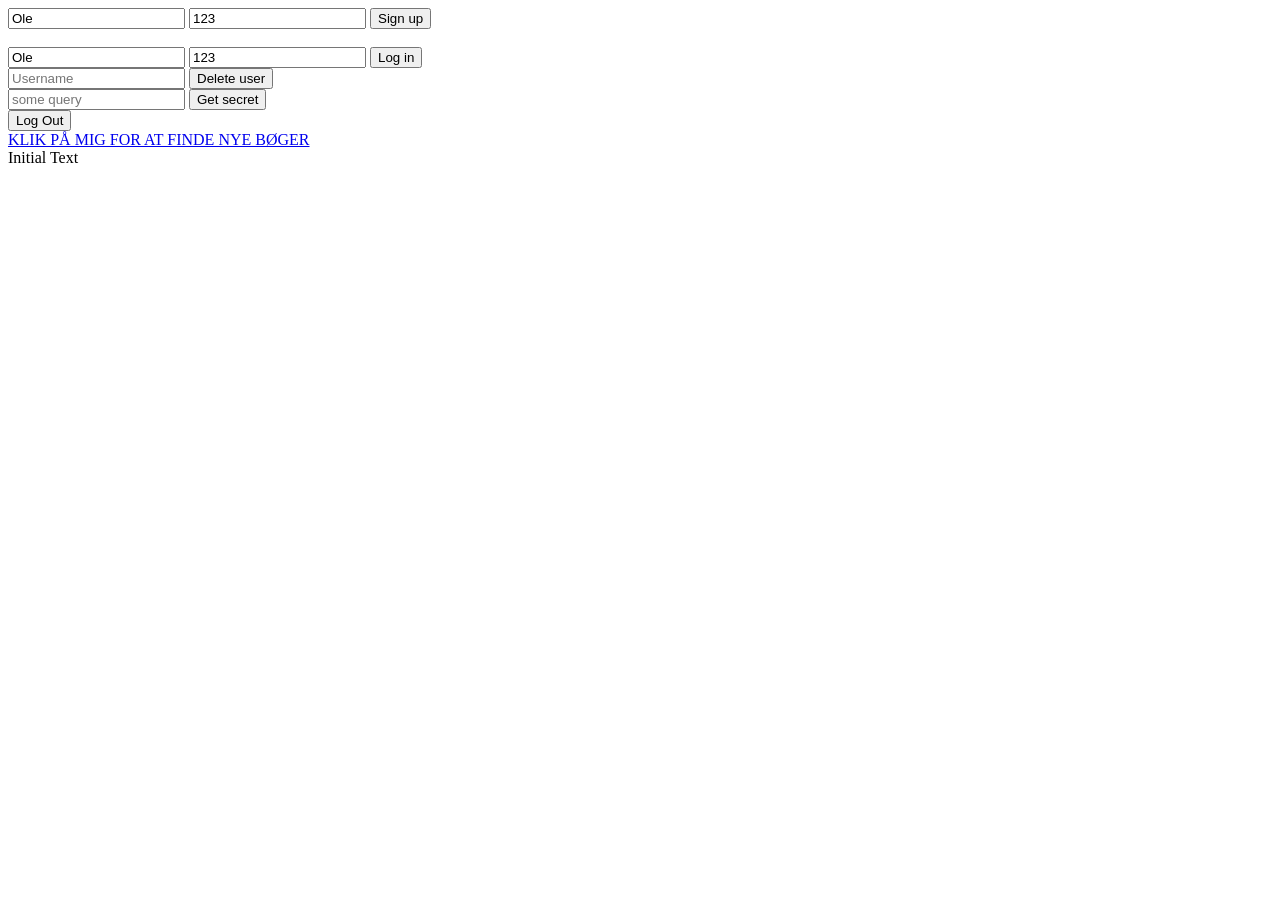
<file: src/main/resources/static/index.html>
<!DOCTYPE html>
<html lang="en">
<head>
    <meta charset="UTF-8">
    <title>Home</title>
    <script>
        const port = 8080
        //const host = "https://sslsec.azurewebsites.net"
        const host = "http://localhost:" + port
        let div = ''  // let: can be changed, but not re-declared. Hoisting behavior is Reference error
                      // var: can be changed AND re-declared. Hoisting behavior is 'undefined'
                      // const: can not be changed or re-declared. Hoisting behavior is Reference error
        document.addEventListener("DOMContentLoaded", function() { // wait for DOM to load
            document.getElementById('signupForm').addEventListener('submit', signup);
            document.getElementById('loginForm').addEventListener('submit', login);
            document.getElementById('getSecretForm').addEventListener('submit', getSecret)
            document.getElementById('deleteUserForm').addEventListener('submit', deleteUser)
            document.getElementById('logoutForm').addEventListener('submit', logout)
            div = document.getElementById('container')
        });


        function myFetchWithToken(endpoint, method, payload = null) {
            const url = `${host}/${endpoint}`;
            // Set up the options for the fetch call
            const options = {
                method: method,
                credentials: 'include',
                body: payload,
                headers: {
                    'Content-Type': 'application/json'
                }
            };

            return fetch(url, options)
                .then(async (res) => {
                    // Try to determine the response type by checking the content-type header
                    const contentType = res.headers.get('content-type');
                    let data;

                    if (contentType && contentType.includes('application/json')) {
                        data = await res.json();
                    } else {
                        data = await res.text();
                    }

                    // If the response status is not OK, throw an error so it can be caught
                    if (!res.ok) {
                        // Throw the error message to be caught in a .catch() by the caller
                        throw new Error((data && data.message) || `Request failed with status ${res.status}`);
                    }

                    return data;
                });
        }

        function printThis(mydiv, txt, color){
            mydiv.insertAdjacentHTML(
                'beforeend',
                `<span style="background-color: ${color}">${txt}</code>`,
            );
        }


        function signup(event) {
            event.preventDefault()
            const nameField = document.getElementById("nameField").value;
            const passwordFieldSignup = document.getElementById("passwordFieldSignup").value;
            let payload = {
                username: nameField,
                password: passwordFieldSignup
            };
            payload = JSON.stringify(payload)
            myFetchWithToken("signup", "POST", payload)
                .then((data) => {
                    printThis(div, JSON.stringify(data), "green")
                }).catch(error =>{
                printThis(div, JSON.stringify(error.message), "red")
            })
        }

        function login(event) {
            event.preventDefault();
            const usernameField = document.getElementById("usernameField").value;
            const passwordField = document.getElementById("passwordField").value;
            let payload = {
                username: usernameField,
                password: passwordField
            };
            payload = JSON.stringify(payload);
            myFetchWithToken("login", "POST", payload)
                .then((data) => {
                    printThis(div, JSON.stringify(data), "green")
                }).catch(error =>{
                printThis(div, JSON.stringify(error.message), "red")
            })
        }


        function getSecret(event) {
            event.preventDefault();
            const paramField = document.getElementById("paramField").value;
            const payload = { paramField: paramField };
            myFetchWithToken("getSecret", "POST", payload)
                .then((data) => {
                    printThis(div, JSON.stringify(data), "green")
                }).catch(error =>{
                printThis(div, JSON.stringify(error.message), "red")
            })
        }

        function deleteUser(event) {
            event.preventDefault()

            const usernameDeleteField = document.getElementById("usernameDeleteField").value;
            let payload = {
                username: usernameDeleteField,
                password: "password"  // dummy password here
            };
            payload = JSON.stringify(payload)
            myFetchWithToken("deleteUser", "DELETE", payload)
                .then((data) => {
                    printThis(div, JSON.stringify(data), "green")
                }).catch(error =>{
                printThis(div, JSON.stringify(error.message), "red")
            })
        }


        function logout(event) {
            event.preventDefault();
            myFetchWithToken("logout2", "POST", null)
                .then((data) => {
                    printThis(div, JSON.stringify(data), "green")
                }).catch(error =>{
                printThis(div, JSON.stringify(error.message), "red")
            })
        }


    </script>
</head>
<body>
<form id="signupForm">
    <input type="text" value="Ole" id="nameField">
    <input type="text" value="123" id="passwordFieldSignup">
    <input type="submit" value="Sign up">
</form>
<br/>
<form id="loginForm">
    <input type="text" value="Ole" id="usernameField">
    <input type="text" value="123" id="passwordField">
    <input type="submit" value="Log in">
</form>

<form id="deleteUserForm">
    <input type="text" placeholder="Username" id="usernameDeleteField">
    <input type="submit" value="Delete user">
</form>
<form id="getSecretForm">
    <input type="text" placeholder="some query" id="paramField">
    <input type="submit" value="Get secret">
</form>

<form id="logoutForm">
    <input type="submit" value="Log Out">
</form>

<a href="bookhelper.html">KLIK PÅ MIG FOR AT FINDE NYE BØGER</a>
<div id="container">Initial Text</div>
</body>
</html>
</file>
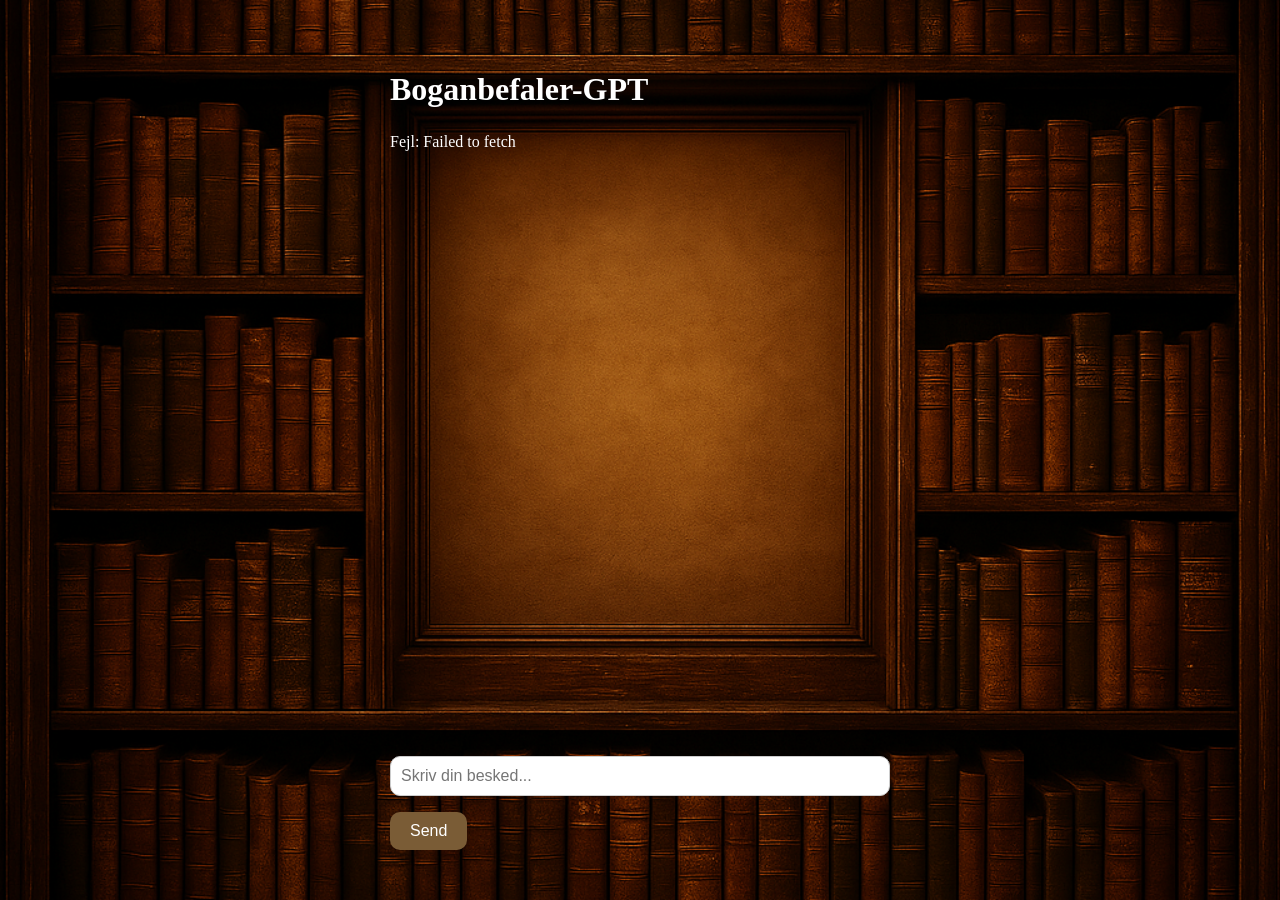
<file: src/main/resources/static/bookhelper.html>
<!DOCTYPE html>
<html lang="en">
<head>
    <meta charset="UTF-8">
    <meta name="viewport" content="width=device-width, initial-scale=1.0">
    <title>Biblioteks-GPT</title>
    <link rel="stylesheet" href="style.css">
</head>
<body>

<div id="chatBox">
    <h1> Boganbefaler-GPT</h1>
    <div id="messages"></div>
    <div id="typingIndicator" class="typing-indicator" style="display: none;">
        <span></span><span></span><span></span>
    </div>
    <!-- javascript:void(-1) Betyder at siden ikke reloader, når vi trykker enter for at sende beskeden-->
    <form action="javascript:void(-1)">
        <input type="text" id="inputField" placeholder="Skriv din besked...">
        <button id="sendButton" type="submit">Send</button>
    </form>
</div>


<script src="marked.min.js"></script>
<script>

    const sendButton = document.getElementById("sendButton");
    const inputField = document.getElementById("inputField");
    const messages = document.getElementById("messages");

    //Vi sender en tom besked i starten, for at vi kan få Gemini til at svare os først, og hjælpe brugeren til at finde sin bog.
    let geminiAnswersFirst = false;
    if (!geminiAnswersFirst){
        sendMessage("");
        geminiAnswersFirst = true;
    }

    sendButton.addEventListener("click", function() {
        const userInput = inputField.value;
        if (userInput.trim()) {
            addMessage("Du: " + userInput, "user-message");
            sendMessage(userInput);
            // Tøm inputfeltet
            inputField.value = "";
        }
    });
    // Funktion til at sende beskeder
    function sendMessage(userInput) {
        showTypingIndicator(true);
        // Send input til Gemini API
        fetch('http://localhost:8080/api/gemini/generate?prompt=' + encodeURIComponent(userInput))
            .then(response => response.text()) // Brug text() til at hente den rå tekst (Mono<String>)
            .then(geminiResponse => {
                showTypingIndicator(false);
                // Vis Gemini's svar i chatten
                addMessage("Gemini: " + marked.parse(geminiResponse), "gemini-message");
            })
            .catch(error => {
                showTypingIndicator(false);
                addMessage("Fejl: " + error.message, "gemini-message");
            });
    }

    // Funktion til at tilføje en besked til chatvinduet
    function addMessage(message, className) {
        const messageElement = document.createElement("div");
        messageElement.classList.add("message", className);
        messageElement.innerHTML = message;
        messages.appendChild(messageElement);

        // Scroll ned til den nyeste besked
        messages.scrollTop = messages.scrollHeight;
    }

    //Viser 3 prikker når vi venter Gemini respons
    function showTypingIndicator(show) {
        const typingIndicator = document.getElementById("typingIndicator");
        typingIndicator.style.display = show ? "flex" : "none";
    }

</script>

</body>
</html>
</file>
<file: src/main/resources/static/style.css>
body {
    margin: 0;
    padding: 0;
    height: 100vh;
    background-image: url("bookshelf-bg.jpg"); /* billede som ligger i static mappen*/
    background-size: cover;
    background-position: center;
    background-repeat: no-repeat;
    font-family: 'Georgia', serif;

    display: flex;
    justify-content: center;
    align-items: center;
}

h1{
    color : white;
}

#chatBox {
    background-color: transparent;
    width: 90%;
    max-width: 500px;
    min-height: 800px;

    display: flex;
    flex-direction: column;
    justify-content: space-between;
    padding: 30px 20px;

    overflow: hidden; /* Skjul scrollbaren */
    -ms-overflow-style: none; /* Skjul scrollbar i Internet Explorer */
    scrollbar-width: none; /* Skjul scrollbar i Firefox */
}

.chatBox::-webkit-scrollbar {
    display: none; /* Skjul scrollbar i Webkit-browsere (Chrome, Safari, Edge) */
}


#messages {
    height: 600px;
    overflow-y: auto;
    margin-bottom: 20px;
    color: white;
}

.message {
    margin-bottom: 15px;
}

.user-message {
    font-weight: bold;
    color: darkgoldenrod;
}

.gemini-message {
}

#inputField {
    width: calc(100% - 22px);
    padding: 10px;
    font-size: 1rem;
    border-radius: 10px;
    border: 1px solid #ccc;
}

#sendButton {
    margin-top: 1em;
    padding: 10px 20px;
    background-color: #7a5c36;
    color: white;
    font-size: 1rem;
    border: none;
    border-radius: 10px;
    cursor: pointer;
}

.typing-indicator {
    display: flex;
    justify-content: center;
    padding-top: 15px;
    padding-bottom: 15px;
}

#sendButton:hover {
    background-color: #a0723b;
}

.typing-indicator span {
    width: 8px;
    height: 8px;
    margin: 0 4px;
    background-color: white;
    border-radius: 50%;
    display: inline-block;
    animation: bounce 1.2s infinite ease-in-out;
}

.typing-indicator span:nth-child(2) {
    animation-delay: 0.2s;
}
.typing-indicator span:nth-child(3) {
    animation-delay: 0.4s;
}

@keyframes bounce {
    0%, 80%, 100% {
        transform: scale(0);
    }
    40% {
        transform: scale(1);
    }
}
</file>
